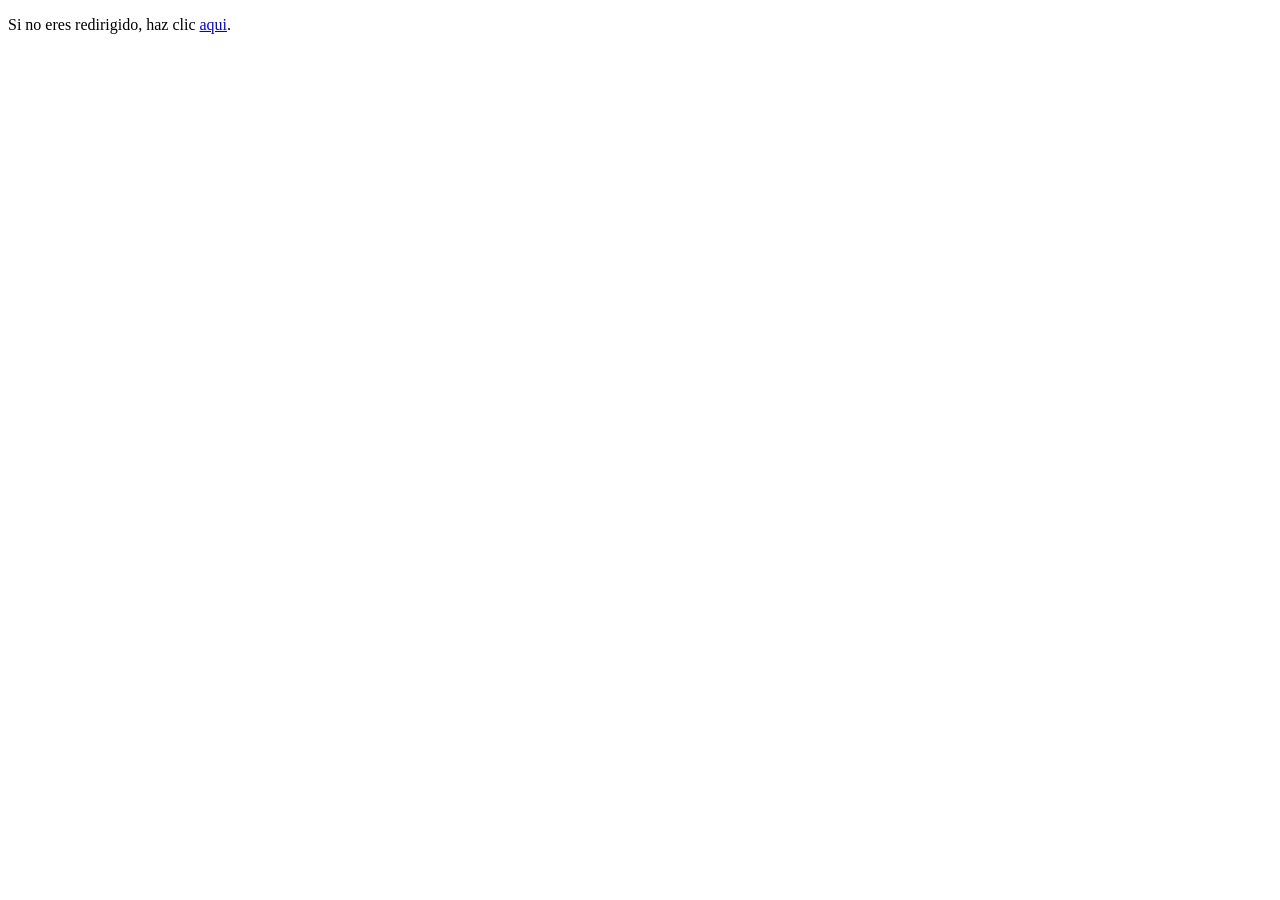
<file: index.html>
<!DOCTYPE html>
<html>
<head>
    <title>Redireccionando...</title>
    <meta http-equiv="refresh" content="0; url=indexProyectoTema4.php">
</head>
<body>
    <p>Si no eres redirigido, haz clic <a href="indexProyectoTema4.php">aqui</a>.</p>
</body>
</html>
</file>
